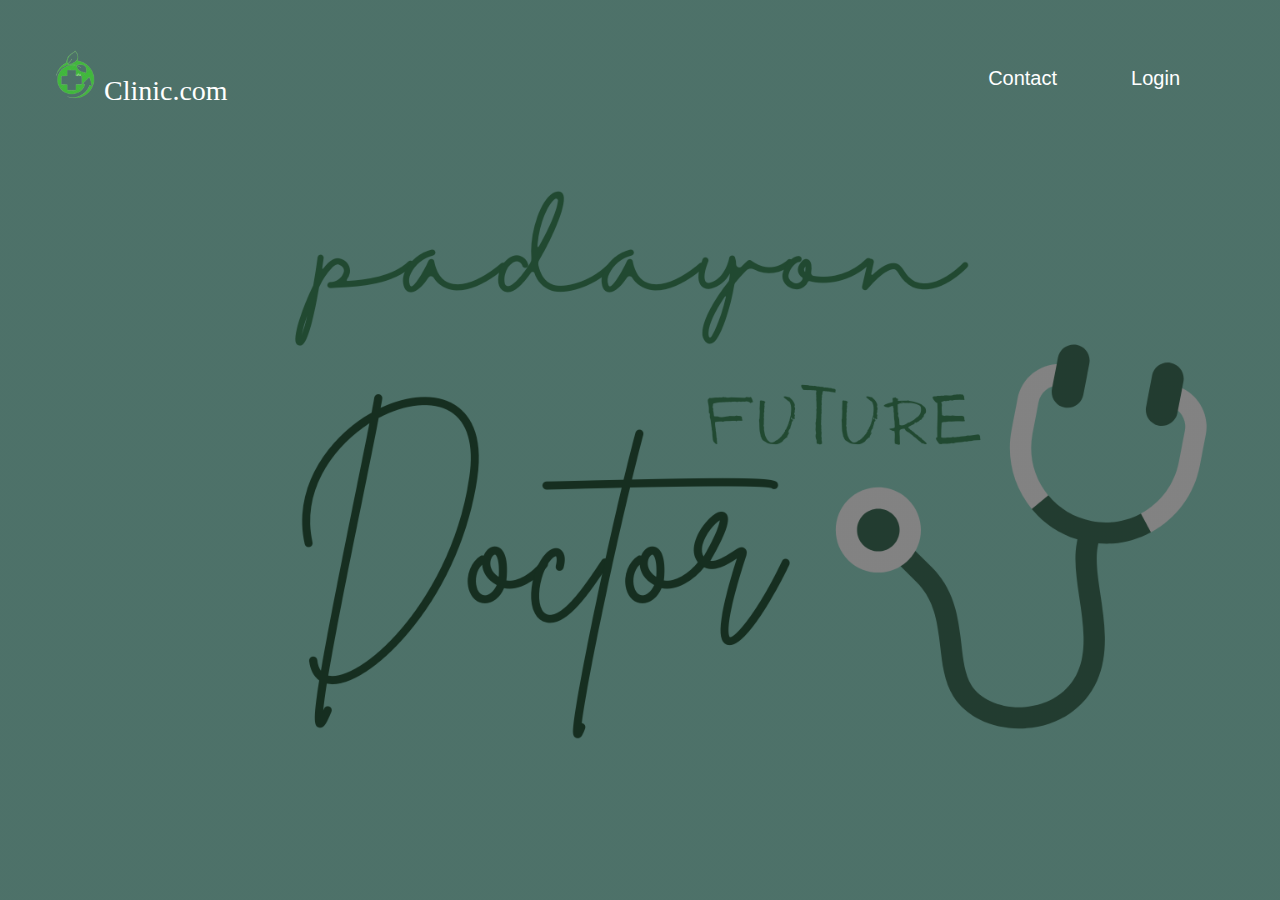
<file: index.html>
<!DOCTYPE html>
<html lang="en">
<head>
    <meta charset="UTF-8">
    <meta http-equiv="X-UA-Compatible" content="IE=edge">
    <meta name="viewport" content="width=device-width, initial-scale=1.0">
    <title>Document</title>
    <link rel="stylesheet" href="style.css">
</head>
<body>
    
   
     <div class="full-page">
        <div class="navbar">
            <div>
                <img src="Mayank.png" width="50" height="50">
                <a href=>Clinic.com</a>
                
            </div>
            <nav class="navigation">
                <ul id='MenuItems'>
                    
                    <li><a href='#'>Contact</a></li>
                    <li><button class='loginbtn' onclick="document.getElementById('login-form')
                    .style.display='block'" style="width:auto;">Login</button></li>
                    
                </ul>
            </nav>
        </div>

        <div id='login-form'class='login-page'>
            <div class="form-box">
                <div class='button-box'>
                    <div id='btn'></div>
                    <button type='button'onclick='login()'class='toggle-btn'>Log In</button>
                    <button type='button'onclick='register()'class='toggle-btn'>Register</button>
                    
                </div>
                

                <form id='login' class='input-group-login'>
                    <input type='text'class='input-field'placeholder='Email Id' required >
		    <input type='password'class='input-field'placeholder='Enter Password' required>
		    <input type='checkbox'class='check-box'><span>Remember Password</span>
		    <button type='button' onclick='navigate()' class='submit-btn'>Log in</button>
            
		 </form>

		 <form  id='register' class='input-group-register'>
		     <input type='text'class='input-field'placeholder='First Name' required>
		     <input type='text'class='input-field'placeholder='Last Name ' required>
		     <input type='email'class='input-field'placeholder='Email Id' required>
		     <input type='password'class='input-field'placeholder='Enter Password' required>
		     <input type='password'class='input-field'placeholder='Confirm Password' required>
		     <input type='checkbox'class='check-box'><span>I agree to the terms and                                                   conditions</span>
                    <button type='submit'class='submit-btn'>Register</button>
	         </form>
            </div>
        </div>
        
     </div>
     <script src="script.js"></script>
     
</body>
</html>
</file>
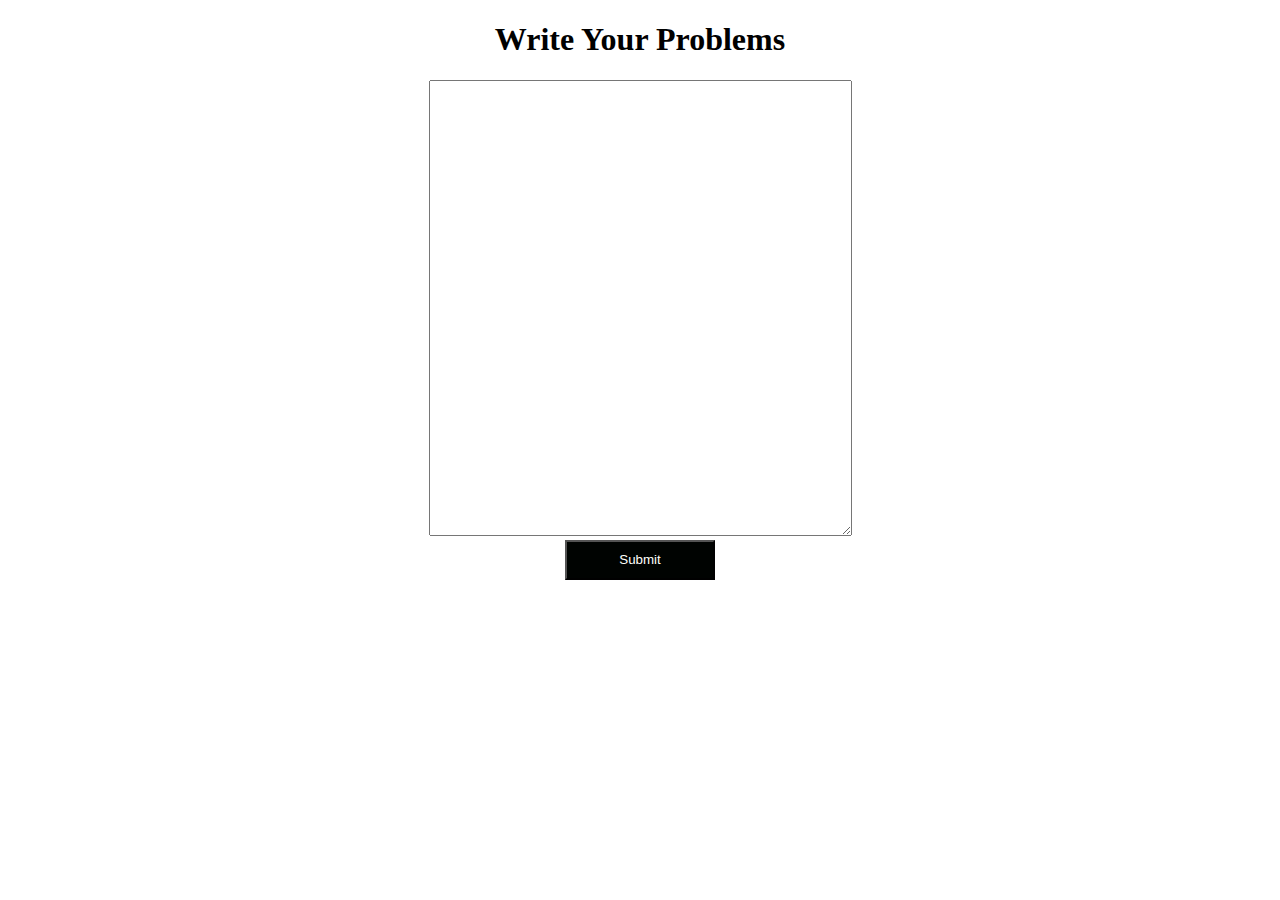
<file: book.html>
<!DOCTYPE html>
<html lang="en">
<head>
    <meta charset="UTF-8">
    <meta http-equiv="X-UA-Compatible" content="IE=edge">
    <meta name="viewport" content="width=device-width, initial-scale=1.0">
    <title>Document</title>
    <link rel="stylesheet" href="book.css">
</head>

<body>
    <center>
        <b></b> <h1>Write Your Problems</b></h1>
        
    <textarea rows="30" cols="50"
        placeholder="Write something here about yourself...">
        </textarea></center><center><b>
            <input type="button" style="background-color:rgb(0, 3, 1);color:rgb(255, 255, 251);width:150px;
            height:40px;" value="Submit"></b>
    </center>
    
</body>
</html>
</file>
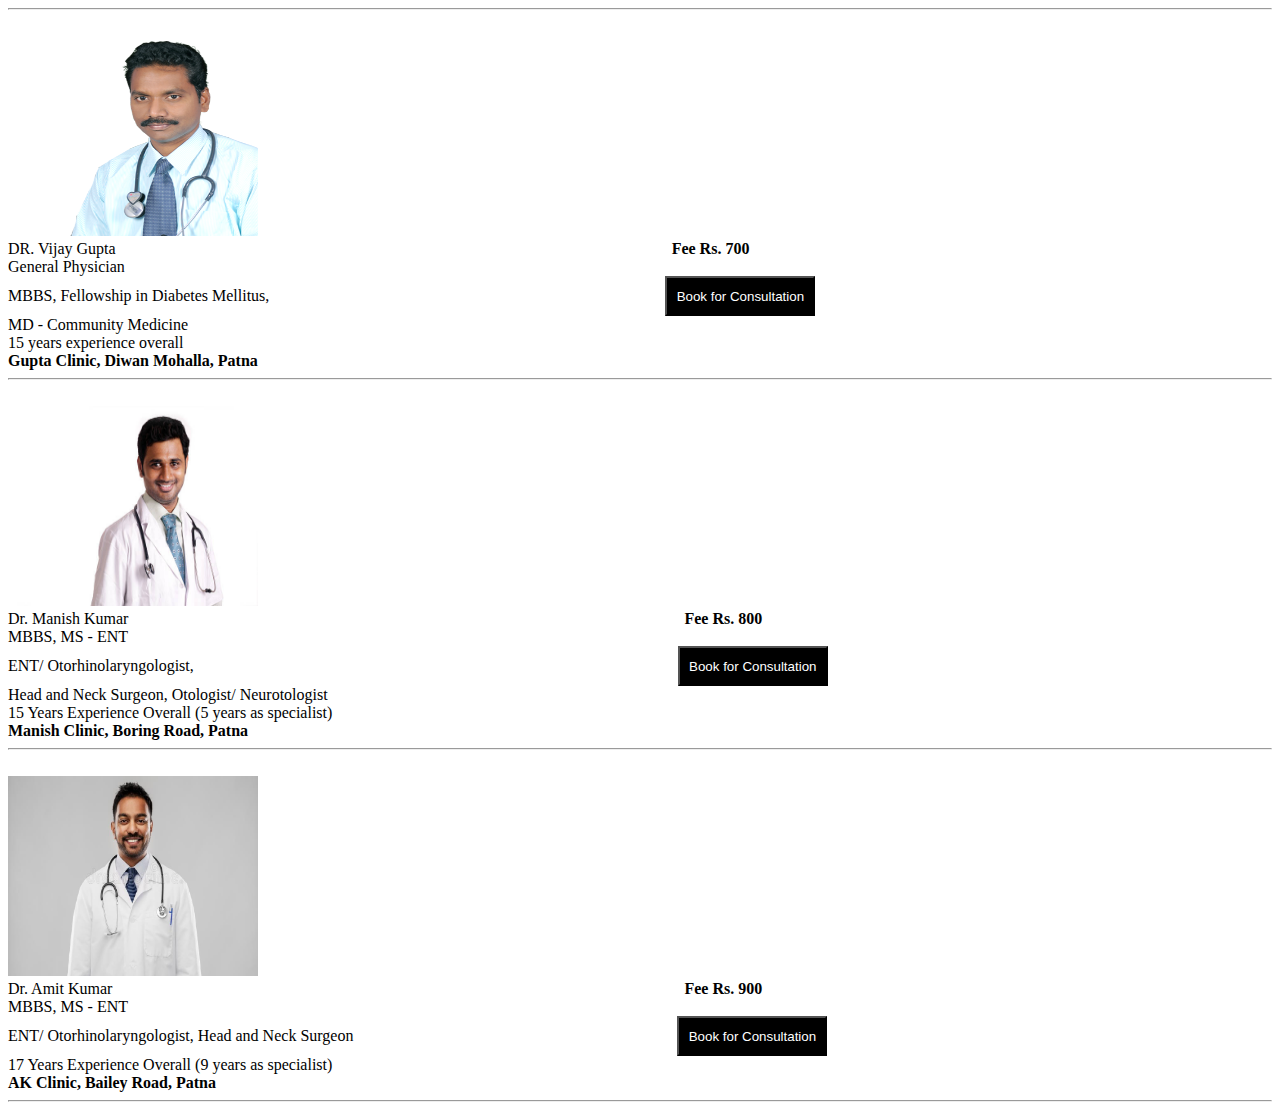
<file: hackthon.html>
<!DOCTYPE html>
<html lang="en">
<head>
    <meta charset="UTF-8">
    <meta http-equiv="X-UA-Compatible" content="IE=edge">
    <meta name="viewport" content="width=device-width, initial-scale=1.0">
    <title>Document</title>
</head>
<body>
    <hr><br>
    <img src="R.png" width="250" height="200">
    <br>
    
    DR. Vijay Gupta &nbsp; &nbsp; &nbsp; &nbsp; &nbsp; &nbsp; &nbsp; &nbsp; &nbsp; &nbsp; &nbsp; &nbsp;
    &nbsp; &nbsp; &nbsp; &nbsp; &nbsp; &nbsp; &nbsp; &nbsp; &nbsp; &nbsp; &nbsp; &nbsp; &nbsp; &nbsp; &nbsp;
    &nbsp; &nbsp; &nbsp; &nbsp; &nbsp; &nbsp; &nbsp; &nbsp; &nbsp; &nbsp; &nbsp; &nbsp; &nbsp; &nbsp; &nbsp;
    &nbsp; &nbsp; &nbsp; &nbsp; &nbsp; &nbsp; &nbsp; &nbsp; &nbsp; &nbsp; &nbsp; &nbsp; &nbsp; &nbsp; &nbsp;
    &nbsp; &nbsp; &nbsp; &nbsp; &nbsp; &nbsp; &nbsp; &nbsp; &nbsp; &nbsp; &nbsp; &nbsp;
    <b>Fee Rs. 700</b>
    <br>
    General Physician <br>
    MBBS, Fellowship in Diabetes Mellitus,
      &nbsp; &nbsp; &nbsp; &nbsp; &nbsp; &nbsp; &nbsp;
    &nbsp; &nbsp; &nbsp; &nbsp; &nbsp; &nbsp; &nbsp; &nbsp; &nbsp; &nbsp; &nbsp; &nbsp; &nbsp; &nbsp; &nbsp;
    &nbsp; &nbsp; &nbsp; &nbsp; &nbsp; &nbsp; &nbsp; &nbsp; &nbsp; &nbsp; &nbsp; &nbsp; &nbsp; &nbsp; &nbsp;
    &nbsp; &nbsp; &nbsp; &nbsp; &nbsp; &nbsp; &nbsp; &nbsp; &nbsp; &nbsp; &nbsp; &nbsp;
    <input type="button" style="background-color:black;color:white;width:150px;
height:40px;" value="Book for Consultation"><br> 
    MD - Community Medicine <br>
    15 years experience overall <br>
    <b>
    Gupta Clinic, Diwan Mohalla, Patna </b><br>
    
    

    <hr><br>
    <img src="doc.jpg" width="250" height="200">
    <br>
    
    Dr. Manish Kumar
    &nbsp; &nbsp; &nbsp; &nbsp; &nbsp; &nbsp; &nbsp; &nbsp; &nbsp; &nbsp; &nbsp; &nbsp;
    &nbsp; &nbsp; &nbsp; &nbsp; &nbsp; &nbsp; &nbsp; &nbsp; &nbsp; &nbsp; &nbsp; &nbsp; &nbsp; &nbsp; &nbsp;
    &nbsp; &nbsp; &nbsp; &nbsp; &nbsp; &nbsp; &nbsp; &nbsp; &nbsp; &nbsp; &nbsp; &nbsp; &nbsp; &nbsp; &nbsp;
    &nbsp; &nbsp; &nbsp; &nbsp; &nbsp; &nbsp; &nbsp; &nbsp; &nbsp; &nbsp; &nbsp; &nbsp; &nbsp; &nbsp; &nbsp;
    &nbsp; &nbsp; &nbsp; &nbsp; &nbsp; &nbsp; &nbsp; &nbsp; &nbsp; &nbsp; &nbsp; &nbsp;
    <b>Fee Rs. 800</b><br>
MBBS, MS - ENT<br>
ENT/ Otorhinolaryngologist, 
&nbsp; &nbsp; &nbsp; &nbsp; &nbsp; &nbsp; &nbsp; &nbsp; &nbsp; &nbsp; &nbsp; &nbsp; &nbsp; &nbsp; &nbsp;
&nbsp; &nbsp; &nbsp;
    &nbsp; &nbsp; &nbsp; &nbsp; &nbsp; &nbsp; &nbsp; &nbsp; &nbsp; &nbsp; &nbsp; &nbsp; &nbsp; &nbsp; &nbsp;
    &nbsp; &nbsp; &nbsp; &nbsp; &nbsp; &nbsp; &nbsp; &nbsp; &nbsp; &nbsp; &nbsp; &nbsp; &nbsp; &nbsp; &nbsp;
    &nbsp; &nbsp; &nbsp; &nbsp; &nbsp; &nbsp; &nbsp; &nbsp; &nbsp; &nbsp; &nbsp; &nbsp;
    <input type="button" style="background-color:black;color:white;width:150px;
height:40px;" value="Book for Consultation"><br>
Head and Neck Surgeon, Otologist/ Neurotologist<br>
15 Years Experience Overall  (5 years as specialist)<br>
<b>
Manish Clinic, Boring Road, Patna </b><br>

<hr>
<br>
    <img src="image.jpg" width="250" height="200">
    <br>
    Dr. Amit Kumar
    &nbsp; &nbsp;
    &nbsp; &nbsp; &nbsp; &nbsp; &nbsp; &nbsp; &nbsp; &nbsp; &nbsp; &nbsp; &nbsp; &nbsp;
    &nbsp; &nbsp; &nbsp; &nbsp; &nbsp; &nbsp; &nbsp; &nbsp; &nbsp; &nbsp; &nbsp; &nbsp; &nbsp; &nbsp; &nbsp;
    &nbsp; &nbsp; &nbsp; &nbsp; &nbsp; &nbsp; &nbsp; &nbsp; &nbsp; &nbsp; &nbsp; &nbsp; &nbsp; &nbsp; &nbsp;
    &nbsp; &nbsp; &nbsp; &nbsp; &nbsp; &nbsp; &nbsp; &nbsp; &nbsp; &nbsp; &nbsp; &nbsp; &nbsp; &nbsp; &nbsp;
    &nbsp; &nbsp; &nbsp; &nbsp; &nbsp; &nbsp; &nbsp; &nbsp; &nbsp; &nbsp; &nbsp; &nbsp;
    <b>Fee Rs. 900</b> <br>
MBBS, MS - ENT<br>
ENT/ Otorhinolaryngologist, Head and Neck Surgeon

&nbsp; &nbsp; &nbsp; &nbsp; &nbsp; &nbsp; &nbsp; &nbsp; &nbsp; &nbsp; &nbsp; &nbsp; &nbsp;
    &nbsp; &nbsp; &nbsp; &nbsp; &nbsp; &nbsp; &nbsp; &nbsp; &nbsp; &nbsp; &nbsp; &nbsp; &nbsp; &nbsp; &nbsp;
    &nbsp; &nbsp; &nbsp; &nbsp; &nbsp; &nbsp; &nbsp; &nbsp; &nbsp; &nbsp; &nbsp; &nbsp;
    <input type="button" style="background-color:black;color:white;width:150px;
height:40px;" value="Book for Consultation"><br>
17 Years Experience Overall  (9 years as specialist)<br>
<b>
AK Clinic, Bailey Road, Patna</b>
<br>
<hr>

    
</body>



    
</html>
</file>
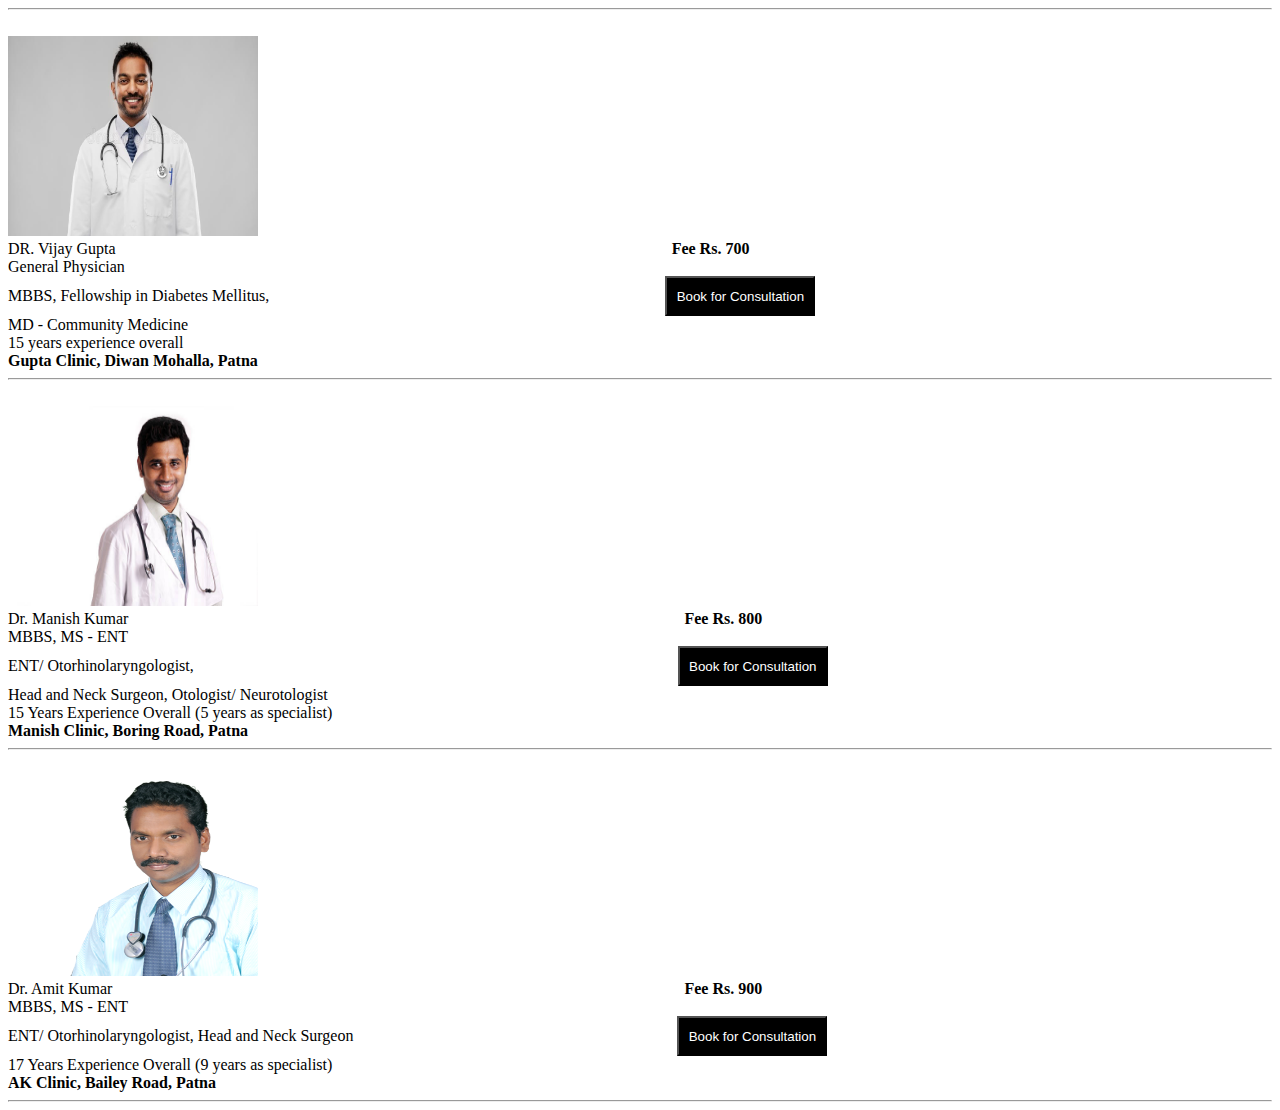
<file: doctor/hackthon.html>
<!DOCTYPE html>
<html lang="en">
<head>
    <meta charset="UTF-8">
    <meta http-equiv="X-UA-Compatible" content="IE=edge">
    <meta name="viewport" content="width=device-width, initial-scale=1.0">
    <title>Document</title>
</head>
<body>
    <hr><br>
    <img src="image.jpg" width="250" height="200">
    <br>
    
    DR. Vijay Gupta &nbsp; &nbsp; &nbsp; &nbsp; &nbsp; &nbsp; &nbsp; &nbsp; &nbsp; &nbsp; &nbsp; &nbsp;
    &nbsp; &nbsp; &nbsp; &nbsp; &nbsp; &nbsp; &nbsp; &nbsp; &nbsp; &nbsp; &nbsp; &nbsp; &nbsp; &nbsp; &nbsp;
    &nbsp; &nbsp; &nbsp; &nbsp; &nbsp; &nbsp; &nbsp; &nbsp; &nbsp; &nbsp; &nbsp; &nbsp; &nbsp; &nbsp; &nbsp;
    &nbsp; &nbsp; &nbsp; &nbsp; &nbsp; &nbsp; &nbsp; &nbsp; &nbsp; &nbsp; &nbsp; &nbsp; &nbsp; &nbsp; &nbsp;
    &nbsp; &nbsp; &nbsp; &nbsp; &nbsp; &nbsp; &nbsp; &nbsp; &nbsp; &nbsp; &nbsp; &nbsp;
    <b>Fee Rs. 700</b>
    <br>
    General Physician <br>
    MBBS, Fellowship in Diabetes Mellitus,
      &nbsp; &nbsp; &nbsp; &nbsp; &nbsp; &nbsp; &nbsp;
    &nbsp; &nbsp; &nbsp; &nbsp; &nbsp; &nbsp; &nbsp; &nbsp; &nbsp; &nbsp; &nbsp; &nbsp; &nbsp; &nbsp; &nbsp;
    &nbsp; &nbsp; &nbsp; &nbsp; &nbsp; &nbsp; &nbsp; &nbsp; &nbsp; &nbsp; &nbsp; &nbsp; &nbsp; &nbsp; &nbsp;
    &nbsp; &nbsp; &nbsp; &nbsp; &nbsp; &nbsp; &nbsp; &nbsp; &nbsp; &nbsp; &nbsp; &nbsp;
  <a href="http://127.0.0.1:5500/book.html"> <input type="button" style="background-color:black;color:white;width:150px;
height:40px;" value="Book for Consultation"><br> </a> 
    MD - Community Medicine <br>
    15 years experience overall <br>
    <b>
    Gupta Clinic, Diwan Mohalla, Patna </b><br>
    
    

    <hr><br>
    <img src="doc.jpg" width="250" height="200">
    <br>
    
    Dr. Manish Kumar
    &nbsp; &nbsp; &nbsp; &nbsp; &nbsp; &nbsp; &nbsp; &nbsp; &nbsp; &nbsp; &nbsp; &nbsp;
    &nbsp; &nbsp; &nbsp; &nbsp; &nbsp; &nbsp; &nbsp; &nbsp; &nbsp; &nbsp; &nbsp; &nbsp; &nbsp; &nbsp; &nbsp;
    &nbsp; &nbsp; &nbsp; &nbsp; &nbsp; &nbsp; &nbsp; &nbsp; &nbsp; &nbsp; &nbsp; &nbsp; &nbsp; &nbsp; &nbsp;
    &nbsp; &nbsp; &nbsp; &nbsp; &nbsp; &nbsp; &nbsp; &nbsp; &nbsp; &nbsp; &nbsp; &nbsp; &nbsp; &nbsp; &nbsp;
    &nbsp; &nbsp; &nbsp; &nbsp; &nbsp; &nbsp; &nbsp; &nbsp; &nbsp; &nbsp; &nbsp; &nbsp;
    <b>Fee Rs. 800</b><br>
MBBS, MS - ENT<br>
ENT/ Otorhinolaryngologist, 
&nbsp; &nbsp; &nbsp; &nbsp; &nbsp; &nbsp; &nbsp; &nbsp; &nbsp; &nbsp; &nbsp; &nbsp; &nbsp; &nbsp; &nbsp;
&nbsp; &nbsp; &nbsp;
    &nbsp; &nbsp; &nbsp; &nbsp; &nbsp; &nbsp; &nbsp; &nbsp; &nbsp; &nbsp; &nbsp; &nbsp; &nbsp; &nbsp; &nbsp;
    &nbsp; &nbsp; &nbsp; &nbsp; &nbsp; &nbsp; &nbsp; &nbsp; &nbsp; &nbsp; &nbsp; &nbsp; &nbsp; &nbsp; &nbsp;
    &nbsp; &nbsp; &nbsp; &nbsp; &nbsp; &nbsp; &nbsp; &nbsp; &nbsp; &nbsp; &nbsp; &nbsp;
    <a href="http://127.0.0.1:5500/book.html"><input type="button" style="background-color:black;color:white;width:150px;
height:40px;" value="Book for Consultation"></a><br>
Head and Neck Surgeon, Otologist/ Neurotologist<br>
15 Years Experience Overall  (5 years as specialist)<br>
<b>
Manish Clinic, Boring Road, Patna </b><br>

<hr>
<br>
    <img src="R.png" width="250" height="200">
    <br>
    Dr. Amit Kumar
    &nbsp; &nbsp;
    &nbsp; &nbsp; &nbsp; &nbsp; &nbsp; &nbsp; &nbsp; &nbsp; &nbsp; &nbsp; &nbsp; &nbsp;
    &nbsp; &nbsp; &nbsp; &nbsp; &nbsp; &nbsp; &nbsp; &nbsp; &nbsp; &nbsp; &nbsp; &nbsp; &nbsp; &nbsp; &nbsp;
    &nbsp; &nbsp; &nbsp; &nbsp; &nbsp; &nbsp; &nbsp; &nbsp; &nbsp; &nbsp; &nbsp; &nbsp; &nbsp; &nbsp; &nbsp;
    &nbsp; &nbsp; &nbsp; &nbsp; &nbsp; &nbsp; &nbsp; &nbsp; &nbsp; &nbsp; &nbsp; &nbsp; &nbsp; &nbsp; &nbsp;
    &nbsp; &nbsp; &nbsp; &nbsp; &nbsp; &nbsp; &nbsp; &nbsp; &nbsp; &nbsp; &nbsp; &nbsp;
    <b>Fee Rs. 900</b> <br>
MBBS, MS - ENT<br>
ENT/ Otorhinolaryngologist, Head and Neck Surgeon

&nbsp; &nbsp; &nbsp; &nbsp; &nbsp; &nbsp; &nbsp; &nbsp; &nbsp; &nbsp; &nbsp; &nbsp; &nbsp;
    &nbsp; &nbsp; &nbsp; &nbsp; &nbsp; &nbsp; &nbsp; &nbsp; &nbsp; &nbsp; &nbsp; &nbsp; &nbsp; &nbsp; &nbsp;
    &nbsp; &nbsp; &nbsp; &nbsp; &nbsp; &nbsp; &nbsp; &nbsp; &nbsp; &nbsp; &nbsp; &nbsp;
    <a href="http://127.0.0.1:5500/book.html"><input type="button" style="background-color:black;color:white;width:150px;
height:40px;" value="Book for Consultation"></a><br>
17 Years Experience Overall  (9 years as specialist)<br>
<b>
AK Clinic, Bailey Road, Patna</b>
<br>
<hr>

    
</body>



    
</html>
</file>
<file: style.css>
@import url('https://fonts.googleapis.com/css2?family=Poppins:wght@200;300;400;500;600;700&display=swap');


*{
    margin: 0;
    padding: 0;
    box-sizing: border-box;
}
.full-page{
    height: 100%;
	width: 100%;
	background-image: linear-gradient(rgba(0,0,0,0.4),rgba(0,0,0,0.4)),url(303bc.png);
	background-position: center;
	background-size: cover;
	position: absolute;
}
.navbar{
    display: flex;
    align-items: center;
    padding: 20px;
    padding-left: 50px;
    padding-right: 30px;
    padding-top: 50px;
}
nav{
    flex: 1;
    text-align: right;
}
nav ul{
    display: inline-block;
    list-style: none;
}
nav ul li{
    display: inline-block;
    margin-right: 70px;
}
nav ul li a{
    text-decoration: none;
    font-size: 20px;
    color: white;
    font-family: sans-serif;
}
nav ul li button{
    font-size: 20px;
    color: white;
    outline: none;
    border: none;
    background: transparent;
    cursor: pointer;
    font-family: sans-serif;
}

nav ul li button:hover{
    color: aqua;
}
nav ul li a:hover{
    color: aqua;
}
a{
    text-decoration: none;
    color: white;
    font-size: 28px;
}

#login-form{
    display: none;
}
.form-box{
    width:380px;
	height:465px;
	position:relative;
	margin:2% auto;
	background:rgba(0, 0, 0, 0.18);
	padding:10px;
    overflow: hidden;
}
.button-box{
	width:220px;
	margin:35px auto;
	position:relative;
	box-shadow: 0 0 20px 9px #ffab2498;
	border-radius: 30px;
}
.toggle-btn{
	padding:10px 30px;
	cursor:pointer;
	background:transparent;
	border:0;
	outline: none;
	position: relative;
}
#btn{
	top: 0;
	left:0;
	position: absolute;
	width: 110px;
	height: 100%;
	background: #F3C693;
	border-radius: 30px;
	transition: .5s;
}
.input-group-login{
	top: 150px;
	position:absolute;
	width:280px;
	transition:.5s;
}
.input-group-register{
    top: 120px;
	position:absolute;
	width:280px;
	transition:.5s;
}
.input-field{
	width: 100%;
	padding:10px 0;
	margin:5px 0;
	border-left:0;
	border-top:0;
	border-right:0;
	border-bottom: 1px solid #999;
	outline:none;
	background: transparent;
}
.submit-btn{
	width: 85%;
	padding: 10px 30px;
	cursor: pointer;
	display: block;
	margin: auto;
	background: #F3C693;
	border: 0;
	outline: none;
	border-radius: 30px;
}
.check-box{
	margin: 30px 10px 34px 0;
}
span{
	color:#777;
	font-size:12px;
	bottom:68px;
	position:absolute;
}
#login{
	left:50px;
}
#login input{
	color:white;
	font-size:15;
}
#register{
	left:450px;
}
#register input{
	color:white;
	font-size: 15;
}
</file>
<file: book.css>
::-webkit-input-textarea placeholder { /* Edge */
    color: red;

  }
  
  :-ms-input-placeholder { /* Internet Explorer 10-11 */
    color: red;
  }
  
  ::placeholder {
    color: red;
  }
  .textarea{
    background-color: brown;
  }
 .btn{
    height: 30%;
 }
</file>
